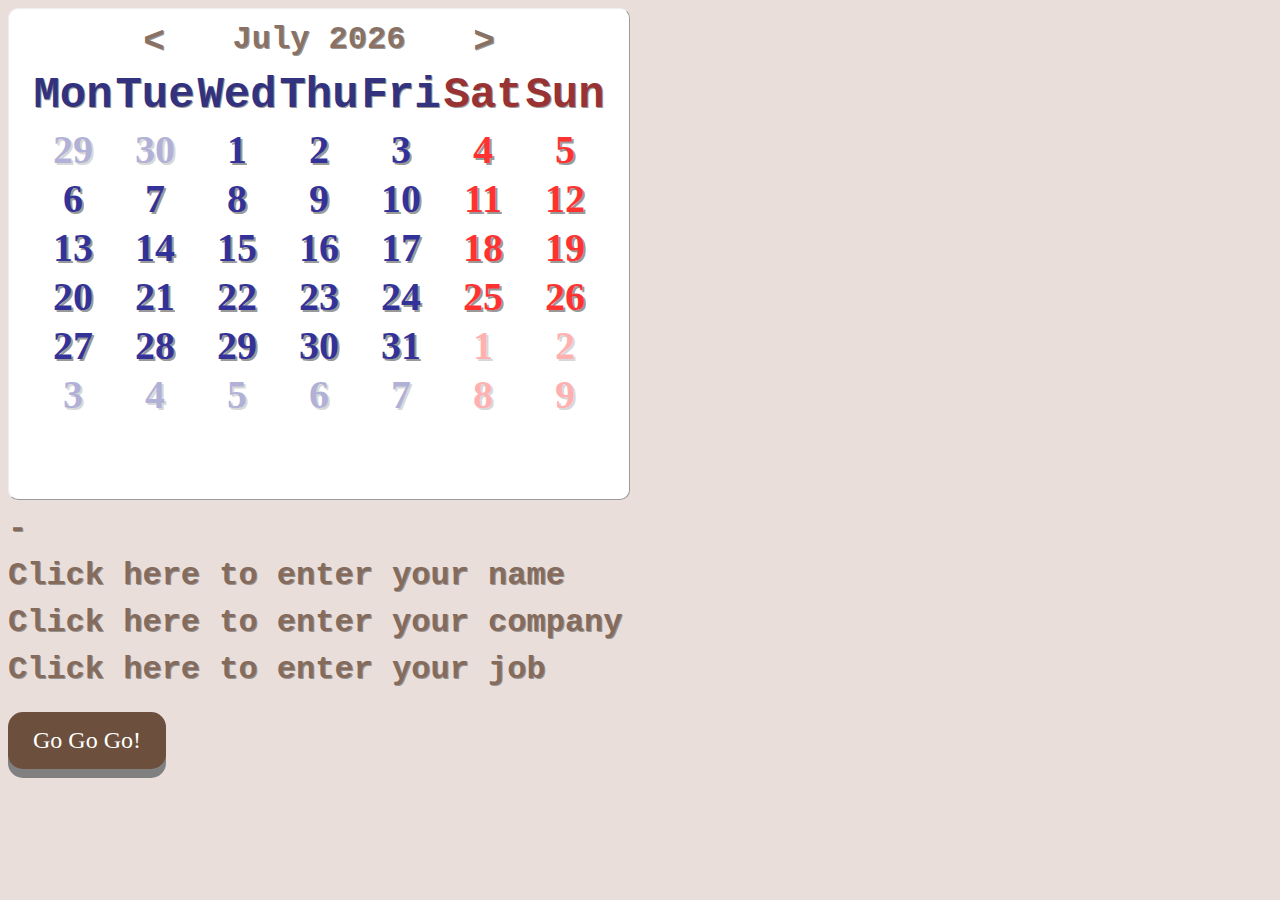
<file: index.html>
<!DOCTYPE html>

<html lang="en">
    <head>
        <meta charset="utf-8"/>
        <title>Calendar</title>
        <link href="styles/calendar.css" type="text/css" rel="stylesheet">
    </head>
    
    <body>
        <div class="calendar">
            <div class="calendar-panel">
                <div class="nav-panel">
                    <div id="nav-back" class="nav-btn">&lt</div>
                    <div id="nav-forward" class="nav-btn">&gt</div>
                    <div id="nav-month" class="nav-label"><p>September 2018</p></div>
                    <div style="clear:both;"></div>
                </div>
                <table id="month-panel">
                    <tr>
                        <th>Mon</th>
                        <th>Tue</th>
                        <th>Wed</th>
                        <th>Thu</th>
                        <th>Fri</th>
                        <th class="dark-red-cell">Sat</th>
                        <th class="dark-red-cell">Sun</th>
                    </tr>
                    <tr>
                        <td></td>
                        <td></td>
                        <td></td>
                        <td></td>
                        <td></td>
                        <td></td>
                        <td></td>
                    </tr>
                    <tr>
                        <td></td>
                        <td></td>
                        <td></td>
                        <td></td>
                        <td></td>
                        <td></td>
                        <td></td>
                    </tr>
                    <tr>
                        <td></td>
                        <td></td>
                        <td></td>
                        <td></td>
                        <td></td>
                        <td></td>
                        <td></td>
                    </tr>
                    <tr>
                        <td></td>
                        <td></td>
                        <td></td>
                        <td></td>
                        <td></td>
                        <td></td>
                        <td></td>
                    </tr>
                    <tr>
                        <td></td>
                        <td></td>
                        <td></td>
                        <td></td>
                        <td></td>
                        <td></td>
                        <td></td>
                    </tr>
                    <tr>
                        <td></td>
                        <td></td>
                        <td></td>
                        <td></td>
                        <td></td>
                        <td></td>
                        <td></td>
                    </tr>
                </table>
            </div>
            <div id="sel-range" class="settings-panel">-</div>
            <div id="emp-name" class="settings-panel">Click here to enter your name</div>
            <div id="emp-company" class="settings-panel">Click here to enter your company</div>
            <div id="emp-job" class="settings-panel">Click here to enter your occupation</div>
            <button class="doit"><a href="template.html">Go Go Go!</button>
        </div>
    </body>
</html>
    
<script src="scripts/calendar.js"></script>
</file>
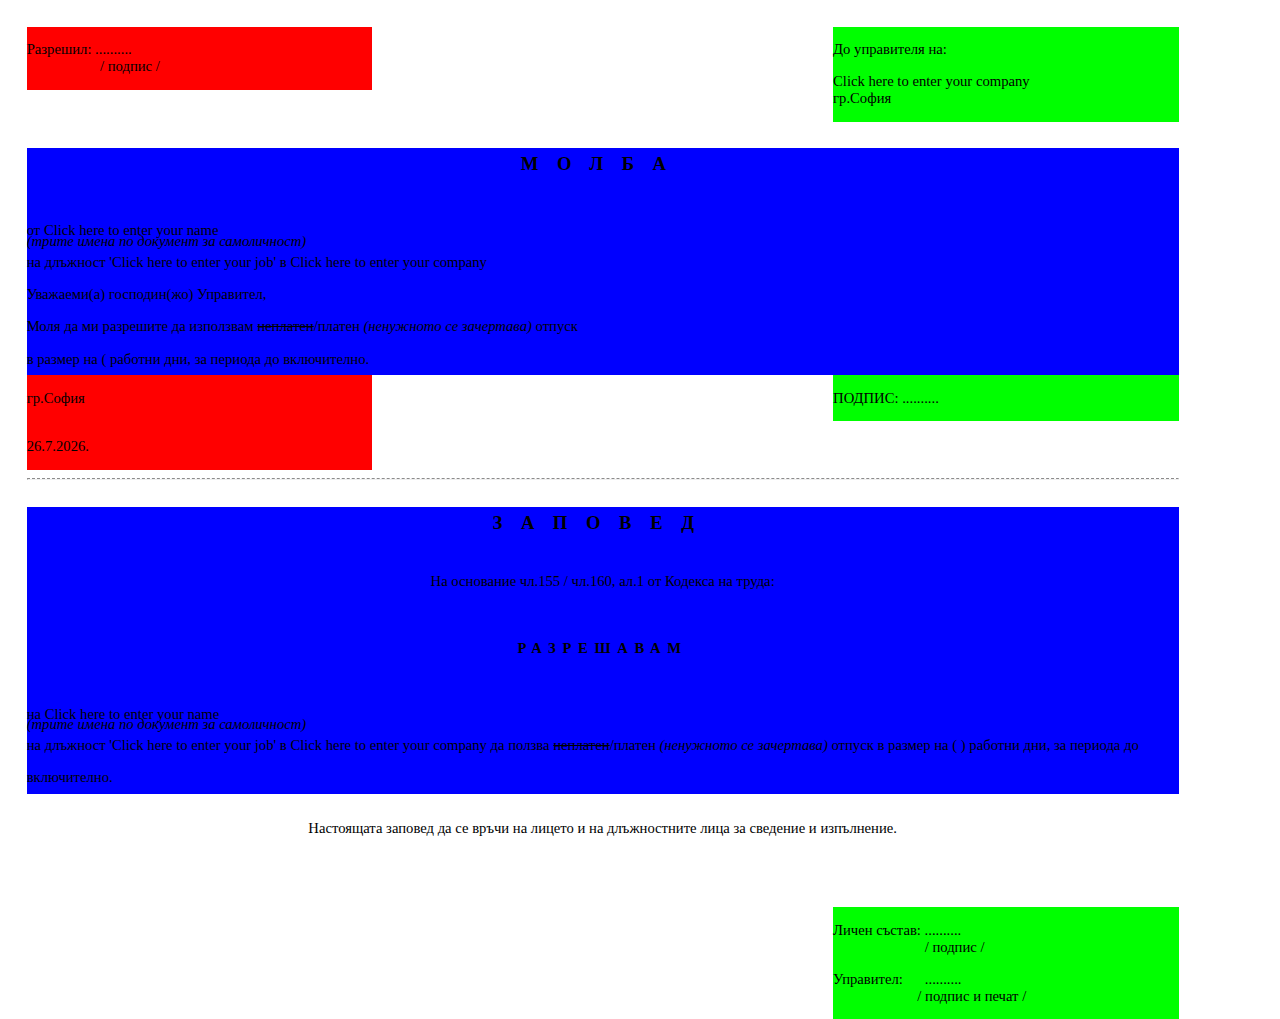
<file: template.html>
<!DOCTYPE html>

<html lang="en">
    <head>
        <meta charset="utf-8"/>
        <title>Молба за отпуск</title>
        <link href="styles/template.css" type="text/css" rel="stylesheet">
    </head>

    <body onload="setdata()">
        <div class="t-left">
            <p>Разрешил: ..........<br>&nbsp&nbsp&nbsp&nbsp&nbsp&nbsp&nbsp&nbsp&nbsp&nbsp&nbsp&nbsp&nbsp&nbsp&nbsp&nbsp&nbsp&nbsp&nbsp&nbsp/ подпис /</p>
        </div>
        
        <div class="t-right">
            <p>До управителя на: <div id="t1">ЕТ Тарикат</div><br>гр.София</p>
        </div>
        
        <div class="clear"></div>
        
        <div class="t-body">
            <h1>МОЛБА</h1>
            <br>
            <div class="t-name">от <div id="t4">Чичо Куре</div><br><i>(трите имена по документ за самоличност)</i><br></div>на длъжност '<div id="t6">шефче</div>' в <div id="t2">ЕТ Тарикат</div><br>Уважаеми(а) господин(жо) Управител,<br>Моля да ми разрешите да използвам <del>неплатен</del>/платен <i>(ненужното се зачертава)</i> отпуск<br>в размер на <div id="t12">10</div> ( <div id="t14">двадесет и пет )</div> работни дни, за периода <div id="t8">11.22.3333г.</div> до <div id="t10">44.55.6666г.</div> включително.
        </div>
        
        <div class="t-left">
            <p>гр.София<br><br><div id="t16">00.00.0000</div>.</p>
        </div>

        <div class="t-right">
            <p>ПОДПИС: ..........</p>
        </div>
        
        <div class="clear"></div>

        <hr>

        <div class="t-body">
            <h1>ЗАПОВЕД</h1>
            <h6>На основание чл.155 / чл.160, ал.1 от Кодекса на труда:</h6>
            <h2>РАЗРЕШАВАМ</h2>
            <br>
            <div class="t-name">на <div id="t5">Чичо куре</div><br><i>(трите имена по документ за самоличност)</i><br></div>на длъжност '<div id="t7">шефче</div>' в <div id="t3">ЕТ Тарикат</div> да ползва <del>неплатен</del>/платен <i>(ненужното се зачертава)</i> отпуск в размер на <div id="t13">10</div> ( <div id="t15">двадесет и пет</div> ) работни дни, за периода <div id="t9">11.22.3333г.</div> до <div id="t11">44.55.6666г.</div> включително.
        </div>
        
        <h6>Настоящата заповед да се връчи на лицето и на длъжностните лица за сведение и изпълнение.</h6>
        
        <br>
        <br>
        
        <div class="t-right">
            <p>Личен състав: ..........<br>&nbsp&nbsp&nbsp&nbsp&nbsp&nbsp&nbsp&nbsp&nbsp&nbsp&nbsp&nbsp&nbsp&nbsp&nbsp&nbsp&nbsp&nbsp&nbsp&nbsp&nbsp&nbsp&nbsp&nbsp&nbsp/ подпис /</p>
            <p>Управител:&nbsp&nbsp&nbsp&nbsp&nbsp ..........<br>&nbsp&nbsp&nbsp&nbsp&nbsp&nbsp&nbsp&nbsp&nbsp&nbsp&nbsp&nbsp&nbsp&nbsp&nbsp&nbsp&nbsp&nbsp&nbsp&nbsp&nbsp&nbsp&nbsp/ подпис и печат /</p>
        </div>
        
        <div class="clear"></div>
        <script>
            
             var daystr = [ "     ", "един", "два", "три", "четири", "пет",
                   "шест", "седем", "осем", "девет", "десет",
                   "единатесет", "дванадесет", "тринадесет", "четиринатесет", "петнадесет", "шестнадесет",
                   "осемнадесет", "деветнадесет", "двадесет" ];
            
            function setdata() {

                // company
                var l1 = document.getElementById("t1");
                var l2 = document.getElementById("t2");
                var l3 = document.getElementById("t3");
                l1.innerHTML = localStorage.getItem( 'company777' );
                l2.innerHTML = localStorage.getItem( 'company777' );
                l3.innerHTML = localStorage.getItem( 'company777' );
                
                // user
                var l4 = document.getElementById("t4");
                var l5 = document.getElementById("t5");
                l4.innerHTML = localStorage.getItem( 'name777' );
                l5.innerHTML = localStorage.getItem( 'name777' );
                
                // job
                var l6 = document.getElementById("t6");
                var l7 = document.getElementById("t7");
                l6.innerHTML = localStorage.getItem( 'job777' );
                l7.innerHTML = localStorage.getItem( 'job777' );
                
                // from
                var l8 = document.getElementById("t8");
                var l9 = document.getElementById("t9");
                l8.innerHTML = localStorage.getItem( 'from777' );
                l9.innerHTML = localStorage.getItem( 'from777' );
                
                // to
                var l10 = document.getElementById("t10");
                var l11 = document.getElementById("t11");
                l10.innerHTML = localStorage.getItem( 'to777' );
                l11.innerHTML = localStorage.getItem( 'to777' );
                
                // days num
                var l12 = document.getElementById("t12");
                var l13 = document.getElementById("t13");
                l12.innerHTML = localStorage.getItem( 'days777' );
                l13.innerHTML = localStorage.getItem( 'days777' );

                // days str
                var l14 = document.getElementById("t14");
                var l15 = document.getElementById("t15");
                l14.innerHTML = daystr[ Number( localStorage.getItem( 'days777' ) ) ];
                l15.innerHTML = daystr[ Number( localStorage.getItem( 'days777' ) ) ];

                // today
                var l16 = document.getElementById("t16");
                l16.innerHTML = localStorage.getItem( 'today777' );
                
                // paid?
                var l17 = document.getElementById("t17");     
            }
        </script>
    </body>
</html>
</file>
<file: styles/calendar.css>
body {

    background: #EADEDB;
}

.settings-panel {
    margin-top: 10px;
    font-family: "Courier New";
    font-size: 32px;
    font-weight: bold;
    text-shadow: 1px 1px #808080;
    user-select: none;
    color: #6C4F3D;
    opacity: 0.8;
}

.calendar-panel {
    position: relative;
    background: #FFFFFF;
    width: 620px;
    height: 480px;
    border-radius: 10px;
    user-select: none;
    border-style: outset;
    border-width: thin;
    padding-bottom: 10px;
}

.nav-panel {
    #background: rgb(128,0,255);
    position: relative;
    display: block;
    width: 380px;
    margin: 0 auto;
}

.nav-btn {
    #background: rgb(255,0,0);    
    position: relative;
    width: 50px;
    height: 50px;
    border-radius: 25px;
    margin-top: 10px;
    font-family: "Arial";
    font-size: 36px;
    font-weight: bold;
    color: #6C4F3D;
    text-shadow: 1px 1px #808080;
    opacity: 0.8;
    text-align: center;
}

#nav-back {
    float: left;
}

#nav-forward {
    float: right;
}

.nav-label {
	#background:#00ff00;
	width: 300px;
    margin: 0 auto;
    position: absolute;
    top: 50%;
    left: 50%;
    transform: translate(-50%, -50%);    
    font-family: "Courier New";
    font-size: 32px;
    font-weight: bold;
	text-align: center;
    color: #6C4F3D;
    text-shadow: 1px 1px #808080;
    opacity: 0.8;
}

h1 {
    color:red;
}

table {
    margin: 0 auto;
    border-collapse: collapse;
}

th {
    width: 80;
    height: 50px;
    font-family: "Courier New";
    font-size: 44px;
	font-weight: bold;
    text-shadow: 1px 1px #808080;
    text-align: center;
    color: #000060;
    padding-bottom: 5px;
    opacity: 0.8;
}

td.def-cell {
    width: 80px;
    height: 40px;
    font-family: "Arial Black";
    font-size: 40px;    
    font-weight: bold;
    text-align: center;
    color: #000000;
    text-shadow: 2px 2px #808080;
    text-align: center;
    color: #000080;
    opacity: 0.8;
}

td.hov-cell {
    color: #FFFFFF;
    text-shadow: 2px 2px #000000;
    border-radius: 20px;
    background: #6C4F3D;
}

td.sel-cell{
    color: #FFFFFF;
    text-shadow: 2px 2px #000000;
    border-radius: 20px;
    background: #6C4F3D;
    opacity: 0.4;
}

td.red-cell {
	color:#FF0000;
}

th.dark-red-cell, td.dark-red-cell {
	color:#800000;
}

td.opaque-cell {
    opacity: 0.3;
}

.doit {
    margin-top: 24px;
    padding: 15px 25px;
    font-family: "Arial Black";
    font-size: 24px;
    text-align: center;
    cursor: pointer;
    outline: none;
    color: #fff;
    background-color: #6C4F3D;
    border: none;
    border-radius: 15px;
    box-shadow: 0 9px #808080;
}

.doit:active {
    background-color: #6C4F3D;
    box-shadow: 0 5px #808080;
    transform: translateY(4px);
}

.doit a {
    
    color: #FFFFFF;
    text-decoration: none;
}
</file>
<file: styles/template.css>
body {

    margin: 0;
    width: 90%;
    padding-left: 20pt;
    padding-top: 20pt;
    padding-right: 20pt;
}

h1 {

    font-family: "Times New Roman";
    font-size: 14pt;
    font-weight: bold;
    letter-spacing: 14pt;
    text-align: center;
}

h2 {

    font-family: "Times New Roman";
    font-size: 11pt;
    font-weight: bold;
    letter-spacing: 5pt;
    text-align: center;
}

h6 {

    font-family: "Times New Roman";
    font-size: 11pt;
    font-weight: normal;
    text-align: center;
    margin-top: 20pt;
}

hr {
    border-top: 1px dashed #8c8b8b;
}

div.clear {
    
    clear: both;
}

div.t-left {
    
    width: 30%;
    background-color: #ff0000;
    font-family: "Times New Roman";
    font-size: 11pt;
    float: left;
}

div.t-right {
    
    width: 30%;
    background-color: #00ff00;
    font-family: "Times New Roman";
    font-size: 11pt;
    float: right;
}

div.t-body {
    
    width: 100%;
    margin-top: 20pt;
    line-height: 150%;
    background-color: #0000ff;
    font-family: "Times New Roman";
    font-size: 11pt;
    line-height: 220%;
}

div.t-name {
    
    line-height: 70%;
}

#t1, #t2, #t3, #t4, #t5, #t6, #t7, #t8, #t9, #t10, #t11, #t12, #t13, #t14, #t15, #t16, #t17 {
    
    display: inline;
}
</file>
